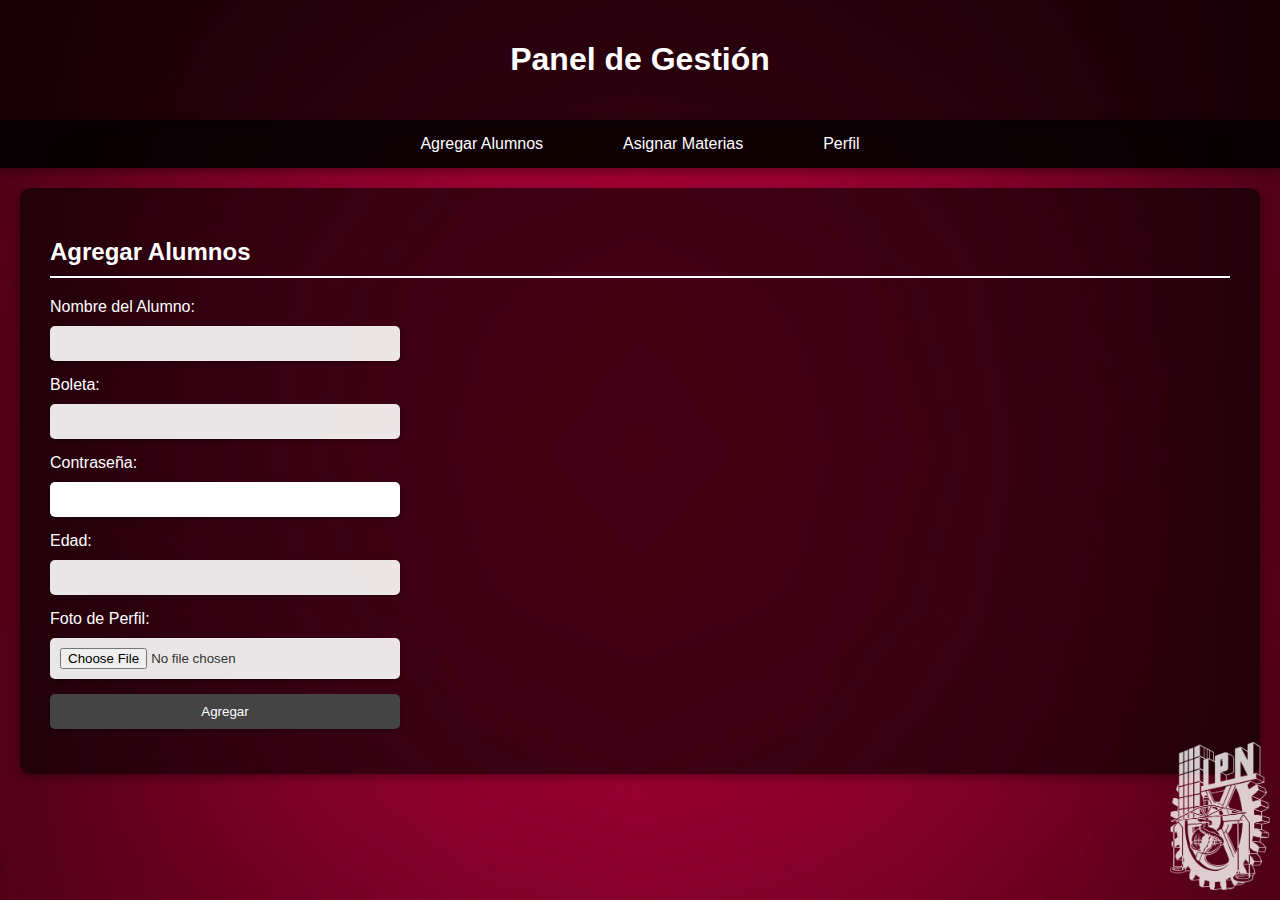
<file: gestion/gestion.html>
<!DOCTYPE html>
<html lang="es">
<head>
    <meta charset="UTF-8">
    <meta name="viewport" content="width=device-width, initial-scale=1.0">
    <title>Gestión - SAES</title>
    <link rel="stylesheet" href="../assets/css/gestion.css">
    <script src="../assets/js/gestion.js" defer></script>
</head>
<body>
    <header>
        <h1>Panel de Gestión</h1>
    </header>
    <nav>
        <ul>
            <li><a href="#" onclick="showSection('agregar-alumnos')">Agregar Alumnos</a></li>
            <li><a href="#" onclick="showSection('asignar-materias')">Asignar Materias</a></li>
            <li><a href="#" onclick="showSection('perfil')">Perfil</a></li>
        </ul>
    </nav>
    <main>
        <section id="agregar-alumnos">
            <h2>Agregar Alumnos</h2>
            <form action="agregar_alumno.php" method="POST" enctype="multipart/form-data">
                <label for="nombre-alumno">Nombre del Alumno:</label>
                <input type="text" id="nombre-alumno" name="nombre-alumno" required>
                <label for="boleta">Boleta:</label>
                <input type="text" id="boleta" name="boleta" required>
                <label for="contrasena">Contraseña:</label>
                <input type="password" id="contrasena" name="contrasena" required>
                <label for="edad">Edad:</label>
                <input type="text" id="edad" name="edad" required>
                <label for="foto-perfil">Foto de Perfil:</label>
                <input type="file" id="foto-perfil" name="foto-perfil" accept="image/*">
                <button type="submit">Agregar</button>
            </form>
        </section>
        <section id="asignar-materias" style="display:none;">
            <h2>Asignar Materias y Calificaciones</h2>
            <form method="post" action="asignar_materias.php">
                <label for="boleta">Boleta del Alumno:</label>
                <input type="text" id="boleta" name="boleta" required>
                <label for="materia">Materia:</label>
                <input type="text" id="materia" name="materia" required>
                <label for="parcial1">Parcial 1:</label>
                <input type="text" id="parcial1" name="parcial1" required>
                <label for="parcial2">Parcial 2:</label>
                <input type="text" id="parcial2" name="parcial2" required>
                <label for="parcial3">Parcial 3:</label>
                <input type="text" id="parcial3" name="parcial3" required>
                <button type="submit">Asignar</button>
            </form>
        </section>        
        <section id="perfil" style="display:none;">
            <h2>Perfil</h2>
            <form action="cambiar_foto_perfil.php" method="POST" enctype="multipart/form-data">
                <label for="foto-perfil">Foto de Perfil:</label>
                <input type="file" id="foto-perfil" name="foto-perfil" accept="image/*">
                <button type="submit">Cambiar Foto</button>
            </form>
        </section>
    </main>
    <img src="../assets/images/logo.png" alt="Imagen Inferior Izquierda" class="imagen-inferior-izquierda">
</body>
</html>
</file>
<file: assets/css/gestion.css>
body {
    font-family: Arial, sans-serif;
    margin: 0;
    padding: 0;
    background: url(../images/fondo_rojo.jpg) no-repeat center center fixed;
    background-size: cover;
    color: white;
}

header {
    background-color: rgba(0, 0, 0, 0.7);
    color: white;
    padding: 20px 0;
    text-align: center;
    box-shadow: 0 4px 8px rgba(0, 0, 0, 0.3);
}

nav {
    background-color: rgba(0, 0, 0, 0.9);
    color: white;
    padding: 15px 0;
    box-shadow: 0 4px 8px rgba(0, 0, 0, 0.3);
}

nav ul {
    list-style: none;
    padding: 0;
    margin: 0;
    display: flex;
    justify-content: center;
}

nav ul li {
    margin: 0 20px;
}

nav ul li a {
    color: white;
    text-decoration: none;
    padding: 10px 20px;
    border-radius: 5px;
    transition: background-color 0.3s;
}

nav ul li a:hover {
    background-color: rgba(255, 255, 255, 0.2);
}

main {
    padding: 30px;
    background-color: rgba(0, 0, 0, 0.6);
    margin: 20px;
    border-radius: 10px;
    box-shadow: 0 4px 8px rgba(0, 0, 0, 0.3);
}

h2 {
    color: white;
    border-bottom: 2px solid white;
    padding-bottom: 10px;
    margin-bottom: 20px;
}

form label {
    display: block;
    margin-bottom: 10px;
}

form input, form button {
    display: block;
    margin-bottom: 15px;
    padding: 10px;
    width: 100%;
    max-width: 350px;
    box-sizing: border-box;
    border: none;
    border-radius: 5px;
    box-shadow: 0 2px 4px rgba(0, 0, 0, 0.3);
}

form input[type="text"], form input[type="file"] {
    background-color: rgba(255, 255, 255, 0.9);
    color: #333;
}

form button {
    background-color: #444;
    color: white;
    cursor: pointer;
    transition: background-color 0.3s;
}

form button:hover {
    background-color: #555;
}

.imagen-inferior-izquierda {
    position: absolute;
    bottom: 10px;
    right: 10px;
    width: 100px;
    height: auto;
    opacity: 0.8; 
    transition: opacity 0.3s;
}

.imagen-inferior-izquierda:hover {
    opacity: 1;
}
</file>
